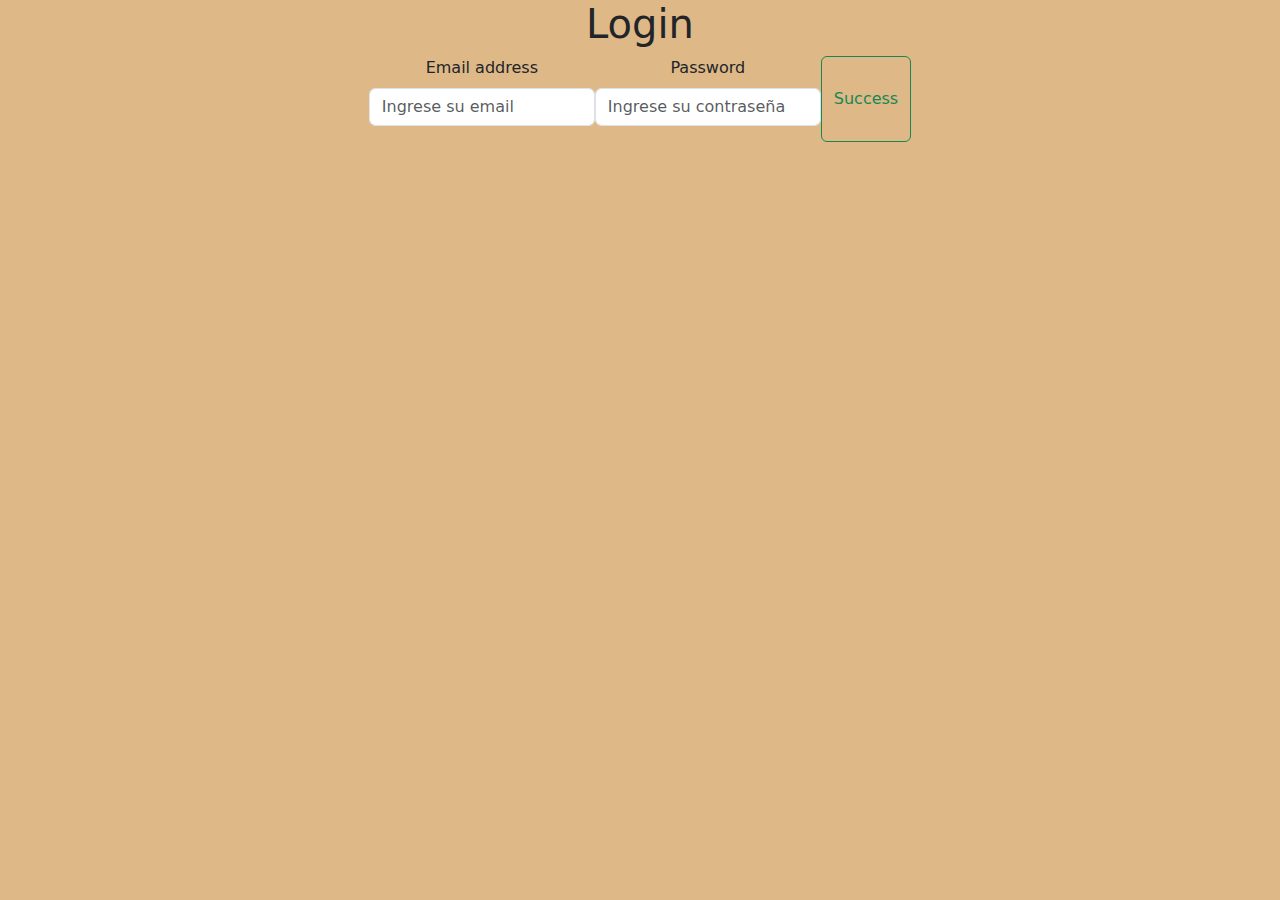
<file: pages/index.html>
<!DOCTYPE html>
<html lang="en">

<head>
    <meta charset="UTF-8">
    <meta name="viewport" content="width=device-width, initial-scale=1.0">
    <title>Document</title>
    <link rel="stylesheet" href="../styles/bootstrap.min.css">
    <link rel="stylesheet" href="../styles/styles.css">
    <script src="../js/login.js" defer></script>
</head>

    <body>
        <div class="row">
            <h1>Login</h1>

            <div class="col-lg-6">
                <div class="mb-3">
                    <label for="email" class="form-label">Email address</label>
                    <input type="email" class="form-control" id="email" placeholder="Ingrese su email">
                </div>
                <div class="mb-3">
                    <label for="password" class="form-label">Password</label>
                    <input type="password" id="password" class="form-control" placeholder="Ingrese su contraseña">
                </div>

                <button type="button" id="boton-login" class="btn btn-outline-success" href="">Success</button>
            </div>
        </div>
    </body>

</html>
</file>
<file: styles/styles.css>
.row{
    text-align: center;
    justify-content: center;
    display: flex;
}

.col-lg-6{
    justify-content: center;
    display: flex;
}
body{
    background-color: burlywood;
}
</file>
